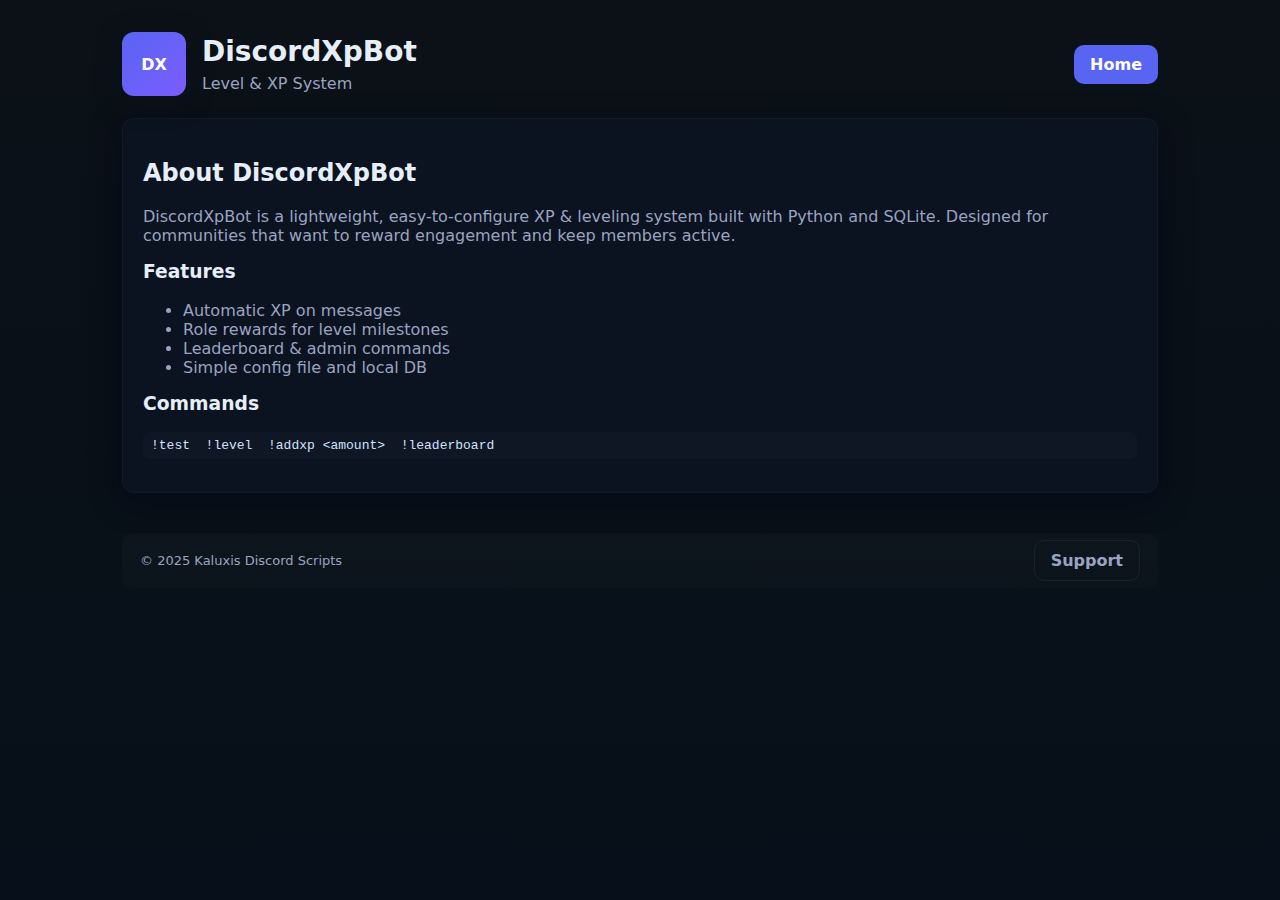
<file: about.html>
<!doctype html><html lang="en"><head><meta charset="utf-8"><meta name="viewport" content="width=device-width,initial-scale=1"><title>About — DiscordXpBot</title><link rel="stylesheet" href="css/style.css"></head><body><div class="container"><header class="header"><div class="brand"><div class="logo">DX</div><div><h1>DiscordXpBot</h1><div class="lead">Level & XP System</div></div></div><nav><a class="btn" href="index.html">Home</a></nav></header><div class="card" style="margin-top:22px"><h2>About DiscordXpBot</h2><p class="lead">DiscordXpBot is a lightweight, easy-to-configure XP & leveling system built with Python and SQLite. Designed for communities that want to reward engagement and keep members active.</p><h3 style="margin-top:12px">Features</h3><ul style="color:var(--muted)"><li>Automatic XP on messages</li><li>Role rewards for level milestones</li><li>Leaderboard & admin commands</li><li>Simple config file and local DB</li></ul><h3 style="margin-top:12px">Commands</h3><pre class="code">!test  !level  !addxp &lt;amount&gt;  !leaderboard</pre></div><footer class="footer"><div class="meta">© 2025 Kaluxis Discord Scripts</div><div><a class="btn secondary" href="support.html">Support</a></div></footer></div></body></html>
</file>
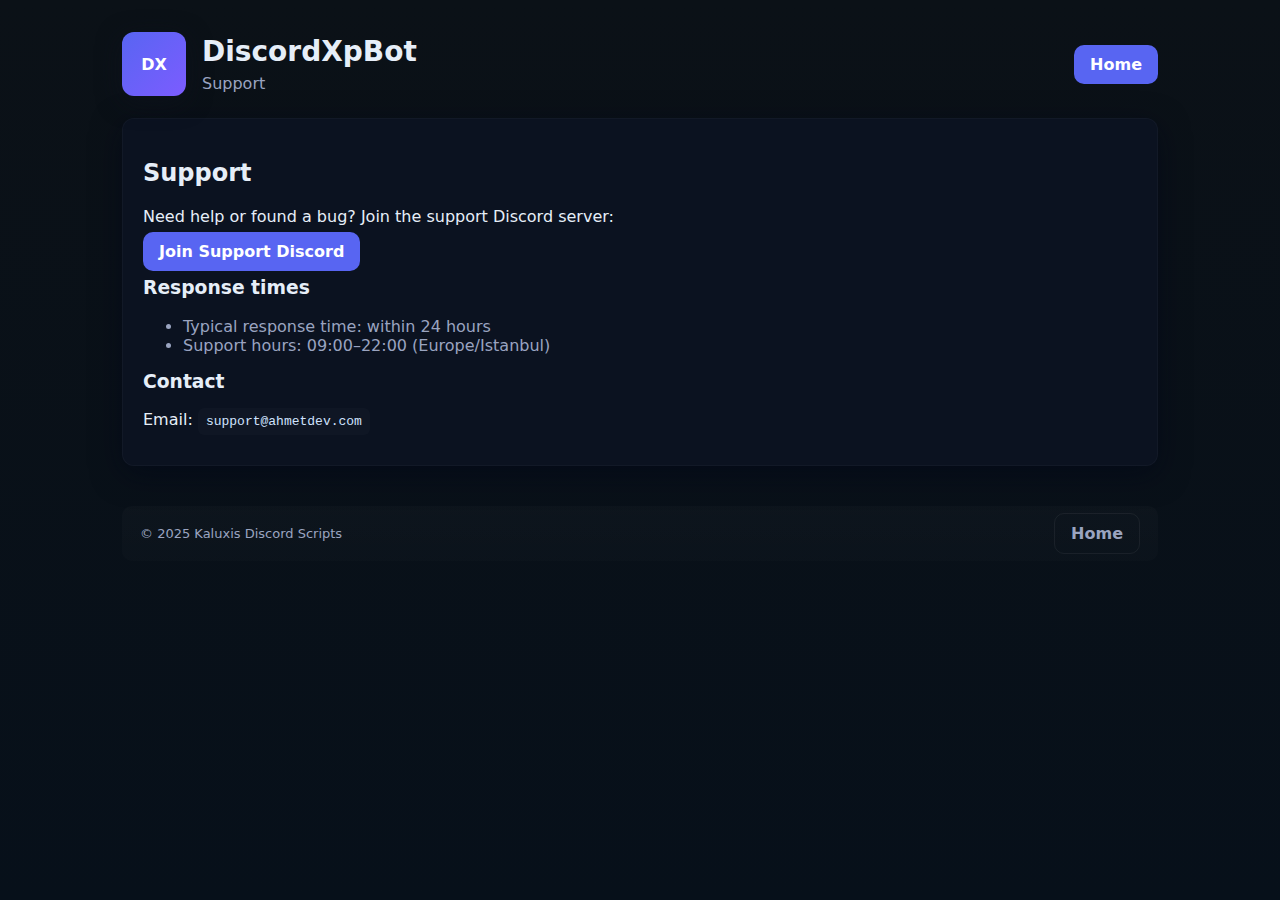
<file: support.html>
<!doctype html><html lang="en"><head><meta charset="utf-8"><meta name="viewport" content="width=device-width,initial-scale=1"><title>Support — DiscordXpBot</title><link rel="stylesheet" href="css/style.css"></head><body><div class="container"><header class="header"><div class="brand"><div class="logo">DX</div><div><h1>DiscordXpBot</h1><div class="lead">Support</div></div></div><nav><a class="btn" href="index.html">Home</a></nav></header><div class="card" style="margin-top:22px"><h2>Support</h2><p>Need help or found a bug? Join the support Discord server:</p><p><a class="btn" href="https://discord.gg/YOURSERVER" target="_blank">Join Support Discord</a></p><h3 style="margin-top:12px">Response times</h3><ul style="color:var(--muted)"><li>Typical response time: within 24 hours</li><li>Support hours: 09:00–22:00 (Europe/Istanbul)</li></ul><h3 style="margin-top:12px">Contact</h3><p>Email: <span class="code">support@ahmetdev.com</span></p></div><footer class="footer"><div class="meta">© 2025 Kaluxis Discord Scripts</div><div><a class="btn secondary" href="index.html">Home</a></div></footer></div></body></html>
</file>
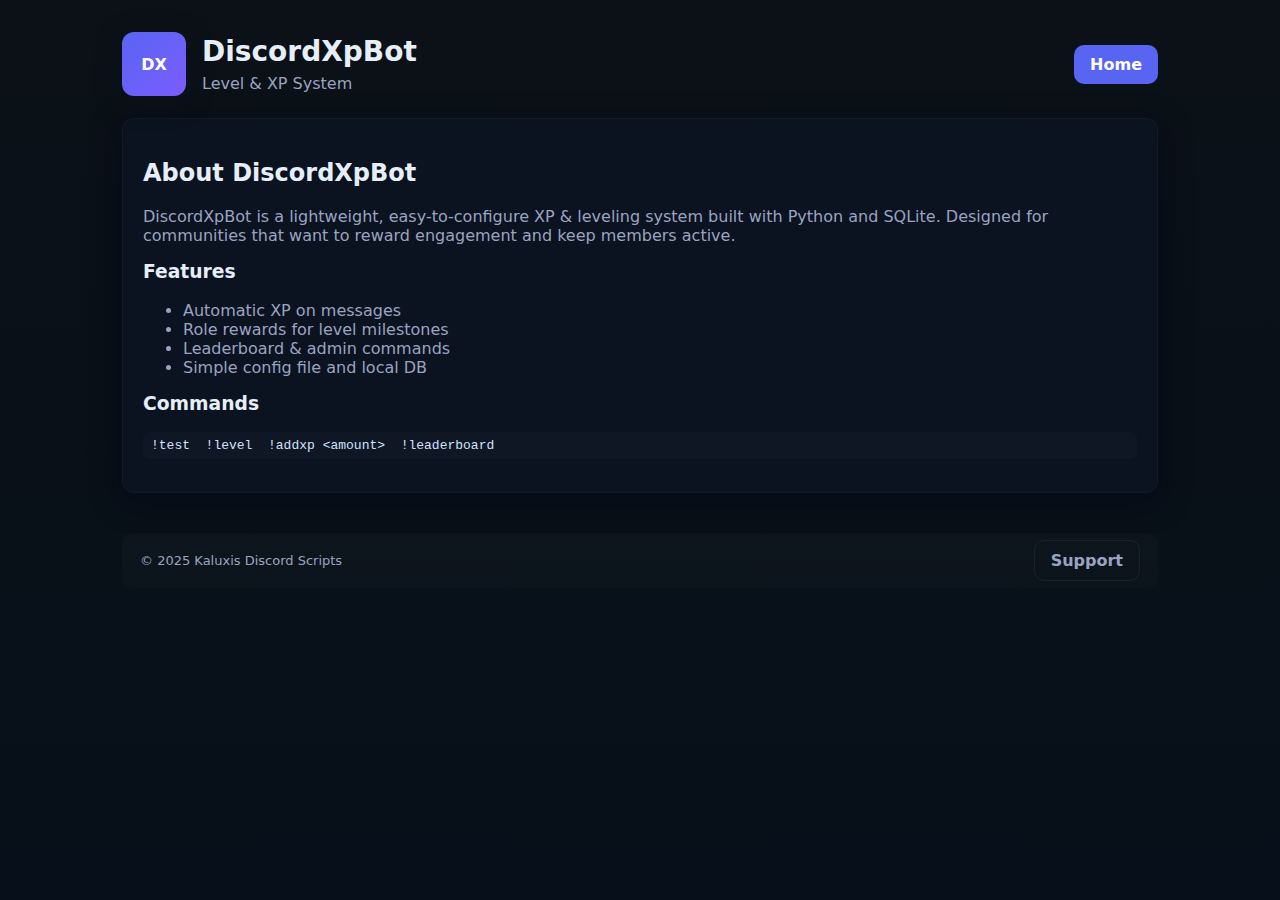
<file: website/about.html>
<!doctype html><html lang="en"><head><meta charset="utf-8"><meta name="viewport" content="width=device-width,initial-scale=1"><title>About — DiscordXpBot</title><link rel="stylesheet" href="css/style.css"></head><body><div class="container"><header class="header"><div class="brand"><div class="logo">DX</div><div><h1>DiscordXpBot</h1><div class="lead">Level & XP System</div></div></div><nav><a class="btn" href="index.html">Home</a></nav></header><div class="card" style="margin-top:22px"><h2>About DiscordXpBot</h2><p class="lead">DiscordXpBot is a lightweight, easy-to-configure XP & leveling system built with Python and SQLite. Designed for communities that want to reward engagement and keep members active.</p><h3 style="margin-top:12px">Features</h3><ul style="color:var(--muted)"><li>Automatic XP on messages</li><li>Role rewards for level milestones</li><li>Leaderboard & admin commands</li><li>Simple config file and local DB</li></ul><h3 style="margin-top:12px">Commands</h3><pre class="code">!test  !level  !addxp &lt;amount&gt;  !leaderboard</pre></div><footer class="footer"><div class="meta">© 2025 Kaluxis Discord Scripts</div><div><a class="btn secondary" href="support.html">Support</a></div></footer></div></body></html>
</file>
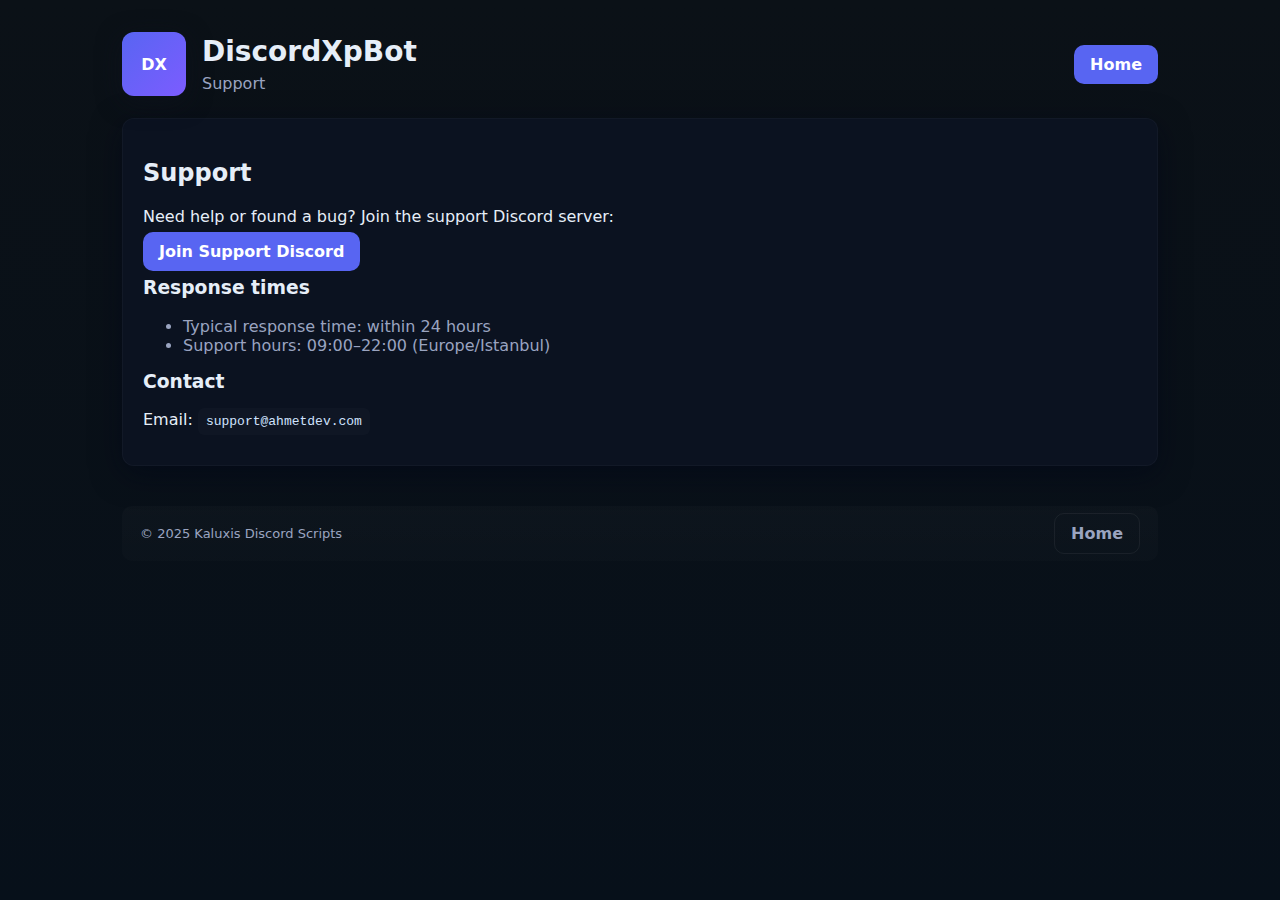
<file: website/support.html>
<!doctype html><html lang="en"><head><meta charset="utf-8"><meta name="viewport" content="width=device-width,initial-scale=1"><title>Support — DiscordXpBot</title><link rel="stylesheet" href="css/style.css"></head><body><div class="container"><header class="header"><div class="brand"><div class="logo">DX</div><div><h1>DiscordXpBot</h1><div class="lead">Support</div></div></div><nav><a class="btn" href="index.html">Home</a></nav></header><div class="card" style="margin-top:22px"><h2>Support</h2><p>Need help or found a bug? Join the support Discord server:</p><p><a class="btn" href="https://discord.gg/YOURSERVER" target="_blank">Join Support Discord</a></p><h3 style="margin-top:12px">Response times</h3><ul style="color:var(--muted)"><li>Typical response time: within 24 hours</li><li>Support hours: 09:00–22:00 (Europe/Istanbul)</li></ul><h3 style="margin-top:12px">Contact</h3><p>Email: <span class="code">support@ahmetdev.com</span></p></div><footer class="footer"><div class="meta">© 2025 Kaluxis Discord Scripts</div><div><a class="btn secondary" href="index.html">Home</a></div></footer></div></body></html>
</file>
<file: css/style.css>
:root{--bg:#0f1724;--card:#0b1220;--accent:#5865f2;--muted:#9aa4c0;--glass: rgba(255,255,255,0.04);--radius:12px;--maxw:1100px;--mono: ui-monospace, SFMono-Regular, Menlo, Monaco, "Roboto Mono", "Courier New", monospace;}
*{box-sizing:border-box}html,body{height:100%;margin:0;font-family:Inter,ui-sans-serif,system-ui,-apple-system,"Segoe UI",Roboto,"Helvetica Neue",Arial;color:#e6eef8;background:linear-gradient(180deg,#0b1117 0%, #07101a 100%);-webkit-font-smoothing:antialiased}
.container{max-width:var(--maxw);margin:0 auto;padding:32px}.header{display:flex;align-items:center;gap:20px;justify-content:space-between}.brand{display:flex;align-items:center;gap:16px}.logo{width:64px;height:64px;border-radius:12px;background:linear-gradient(135deg,var(--accent),#7c5cff);display:flex;align-items:center;justify-content:center;color:white;font-weight:700;box-shadow:0 6px 24px rgba(14,18,30,0.6)}h1{margin:0;font-size:28px}.lead{color:var(--muted);margin-top:6px}.hero{display:grid;grid-template-columns:1fr 420px;gap:28px;align-items:center;margin-top:28px}.card{background:var(--card);padding:20px;border-radius:var(--radius);box-shadow:0 8px 30px rgba(2,6,23,0.6);border:1px solid rgba(255,255,255,0.03)}.cta{display:flex;gap:12px;align-items:center;margin-top:18px}.btn{background:var(--accent);color:white;padding:10px 16px;border-radius:10px;border:none;cursor:pointer;text-decoration:none;font-weight:600}.btn.secondary{background:transparent;border:1px solid rgba(255,255,255,0.06);color:var(--muted)}.features{display:grid;grid-template-columns:repeat(3,1fr);gap:14px;margin-top:24px}.feature{padding:14px;border-radius:10px;background:var(--glass);border:1px solid rgba(255,255,255,0.02)}.screens{display:flex;flex-direction:column;gap:12px}.screens img{width:100%;border-radius:10px;border:1px solid rgba(255,255,255,0.03)}@media (max-width:980px){.hero{grid-template-columns:1fr; padding-bottom:10px}.features{grid-template-columns:repeat(2,1fr)}}@media (max-width:520px){.features{grid-template-columns:1fr}.brand h1{font-size:18px}.logo{width:48px;height:48px}.hero{gap:18px}}.footer{margin-top:40px;padding:18px;border-radius:10px;background:linear-gradient(180deg, rgba(255,255,255,0.02), rgba(255,255,255,0.01));display:flex;justify-content:space-between;align-items:center;color:var(--muted)}.meta{font-size:13px;color:var(--muted)}.code{font-family:var(--mono);background:rgba(255,255,255,0.02);padding:6px 8px;border-radius:6px;color:#cfe3ff;font-size:13px}
</file>
<file: website/css/style.css>
:root{--bg:#0f1724;--card:#0b1220;--accent:#5865f2;--muted:#9aa4c0;--glass: rgba(255,255,255,0.04);--radius:12px;--maxw:1100px;--mono: ui-monospace, SFMono-Regular, Menlo, Monaco, "Roboto Mono", "Courier New", monospace;}
*{box-sizing:border-box}html,body{height:100%;margin:0;font-family:Inter,ui-sans-serif,system-ui,-apple-system,"Segoe UI",Roboto,"Helvetica Neue",Arial;color:#e6eef8;background:linear-gradient(180deg,#0b1117 0%, #07101a 100%);-webkit-font-smoothing:antialiased}
.container{max-width:var(--maxw);margin:0 auto;padding:32px}.header{display:flex;align-items:center;gap:20px;justify-content:space-between}.brand{display:flex;align-items:center;gap:16px}.logo{width:64px;height:64px;border-radius:12px;background:linear-gradient(135deg,var(--accent),#7c5cff);display:flex;align-items:center;justify-content:center;color:white;font-weight:700;box-shadow:0 6px 24px rgba(14,18,30,0.6)}h1{margin:0;font-size:28px}.lead{color:var(--muted);margin-top:6px}.hero{display:grid;grid-template-columns:1fr 420px;gap:28px;align-items:center;margin-top:28px}.card{background:var(--card);padding:20px;border-radius:var(--radius);box-shadow:0 8px 30px rgba(2,6,23,0.6);border:1px solid rgba(255,255,255,0.03)}.cta{display:flex;gap:12px;align-items:center;margin-top:18px}.btn{background:var(--accent);color:white;padding:10px 16px;border-radius:10px;border:none;cursor:pointer;text-decoration:none;font-weight:600}.btn.secondary{background:transparent;border:1px solid rgba(255,255,255,0.06);color:var(--muted)}.features{display:grid;grid-template-columns:repeat(3,1fr);gap:14px;margin-top:24px}.feature{padding:14px;border-radius:10px;background:var(--glass);border:1px solid rgba(255,255,255,0.02)}.screens{display:flex;flex-direction:column;gap:12px}.screens img{width:100%;border-radius:10px;border:1px solid rgba(255,255,255,0.03)}@media (max-width:980px){.hero{grid-template-columns:1fr; padding-bottom:10px}.features{grid-template-columns:repeat(2,1fr)}}@media (max-width:520px){.features{grid-template-columns:1fr}.brand h1{font-size:18px}.logo{width:48px;height:48px}.hero{gap:18px}}.footer{margin-top:40px;padding:18px;border-radius:10px;background:linear-gradient(180deg, rgba(255,255,255,0.02), rgba(255,255,255,0.01));display:flex;justify-content:space-between;align-items:center;color:var(--muted)}.meta{font-size:13px;color:var(--muted)}.code{font-family:var(--mono);background:rgba(255,255,255,0.02);padding:6px 8px;border-radius:6px;color:#cfe3ff;font-size:13px}
</file>
